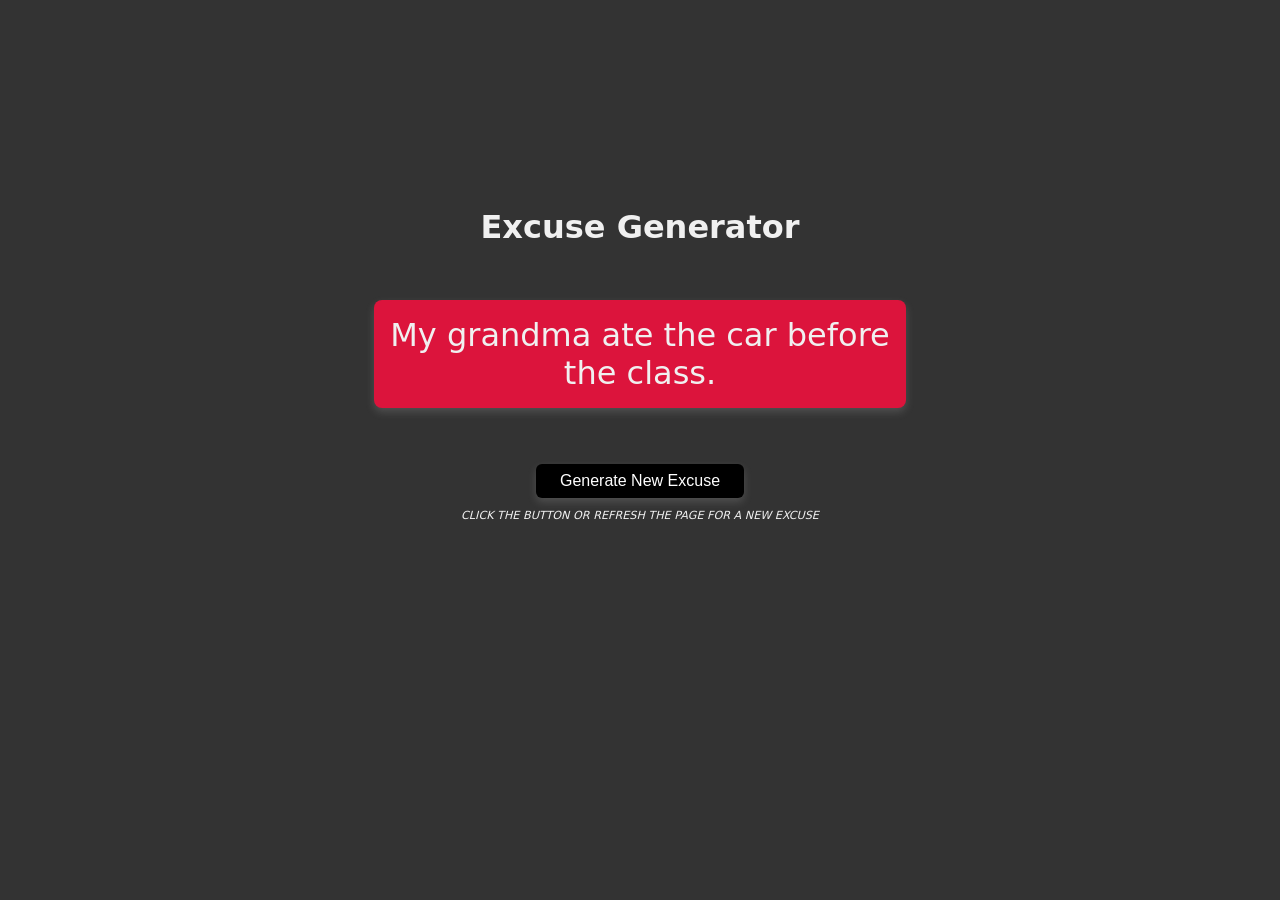
<file: index.html>
<!DOCTYPE html>
<html lang="en">
  <head>
    <meta charset="UTF-8" />
    <meta name="viewport" content="width=device-width, initial-scale=1.0" />
    <link rel="stylesheet" href="style.css" />
    <title>Excuse Generator</title>
  </head>
  <body>
    <div id="bodyWrapper">
      <h1>Excuse Generator</h1>
      <p id="excuse">
        <span id="who">My dog</span> <span id="action">ate</span>
        <span id="what">my homework</span> <span id="when">yesterday</span>.
      </p>
      <button id="generateBtn">Generate New Excuse</button>
      <p id="caption">
        <em>Click the button or Refresh the page for a new excuse</em>
      </p>
    </div>
    <script src="script.js"></script>
  </body>
</html>
</file>
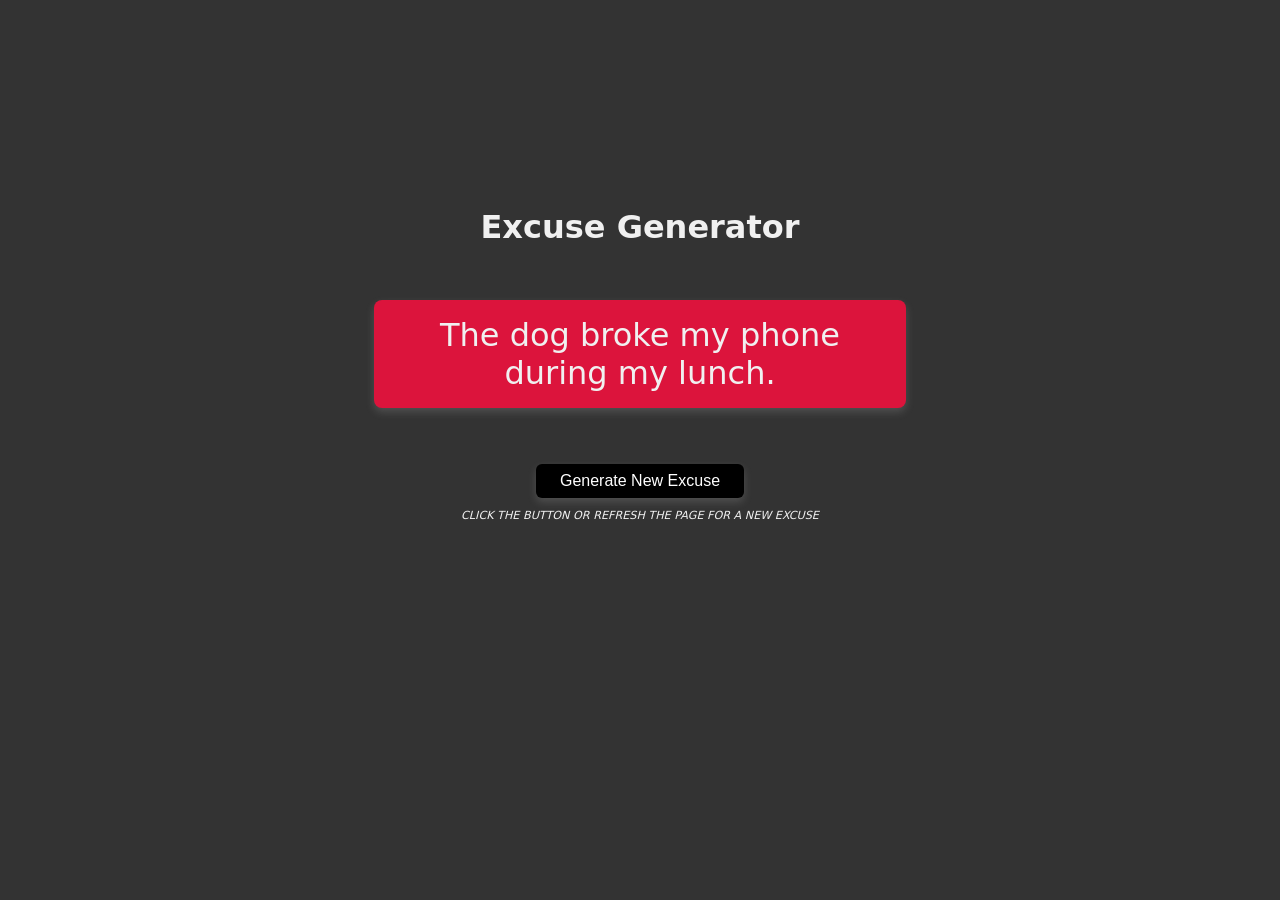
<file: src/index.html>
<!DOCTYPE html>
<html lang="en">
  <head>
    <meta charset="UTF-8" />
    <meta name="viewport" content="width=device-width, initial-scale=1.0" />
    <link rel="stylesheet" href="style.css" />
    <title>Excuse Generator</title>
  </head>
  <body>
    <div id="bodyWrapper">
      <h1>Excuse Generator</h1>
      <p id="excuse">
        <span id="who">My dog</span> <span id="action">ate</span>
        <span id="what">my homework</span> <span id="when">yesterday</span>.
      </p>
      <button id="generateBtn">Generate New Excuse</button>
      <p id="caption">
        <em>Click the button or Refresh the page for a new excuse</em>
      </p>
    </div>
    <script src="app.js"></script>
  </body>
</html>
</file>
<file: style.css>
body {
  background: #333;
  color: #f0f0f0;
  height: 100vh;
  width: 100vw;
  font-family: system-ui, -apple-system, BlinkMacSystemFont, "Segoe UI", Roboto,
    Oxygen, Ubuntu, Cantarell, "Open Sans", "Helvetica Neue", sans-serif;

  margin: 0;
}
#bodyWrapper {
  display: flex;
  flex-direction: column;
  justify-content: center;
  align-items: center;
  height: 80vh;
}
#excuse {
  background-color: rgb(220, 20, 60);
  padding: 1rem;
  border-radius: 8px;
  box-shadow: 0px 4px 8px 0px rgba(200, 200, 200, 0.2);
  font-size: 2rem;
  width: 500px;
  text-align: center;
}
#excuse:hover {
  background: rgba(220, 20, 60, 0.9);
  box-shadow: 0px 4px 8px 2px rgba(200, 200, 200, 0.4);
}
#caption {
  font-size: 0.7rem;
  text-transform: uppercase;
}
#generateBtn {
  background-color: black;
  color: white;
  padding: 0.5rem 1.5rem;
  border: none;
  border-radius: 6px;
  font-size: 1rem;
  cursor: pointer;
  margin-top: 1.5rem;
  box-shadow: 0px 4px 8px 0px rgba(200, 200, 200, 0.2);
  transition: background-color 0.3s ease, transform 0.2s ease;
}
#generateBtn:hover {
  background-color: #222;
  transform: scale(1.05);
}
</file>
<file: src/style.css>
body {
  background: #333;
  color: #f0f0f0;
  height: 100vh;
  width: 100vw;
  font-family: system-ui, -apple-system, BlinkMacSystemFont, "Segoe UI", Roboto,
    Oxygen, Ubuntu, Cantarell, "Open Sans", "Helvetica Neue", sans-serif;

  margin: 0;
}
#bodyWrapper {
  display: flex;
  flex-direction: column;
  justify-content: center;
  align-items: center;
  height: 80vh;
}
#excuse {
  background-color: rgb(220, 20, 60);
  padding: 1rem;
  border-radius: 8px;
  box-shadow: 0px 4px 8px 0px rgba(200, 200, 200, 0.2);
  font-size: 2rem;
  width: 500px;
  text-align: center;
}
#excuse:hover {
  background: rgba(220, 20, 60, 0.9);
  box-shadow: 0px 4px 8px 2px rgba(200, 200, 200, 0.4);
}
#caption {
  font-size: 0.7rem;
  text-transform: uppercase;
}
#generateBtn {
  background-color: black;
  color: white;
  padding: 0.5rem 1.5rem;
  border: none;
  border-radius: 6px;
  font-size: 1rem;
  cursor: pointer;
  margin-top: 1.5rem;
  box-shadow: 0px 4px 8px 0px rgba(200, 200, 200, 0.2);
  transition: background-color 0.3s ease, transform 0.2s ease;
}
#generateBtn:hover {
  background-color: #222;
  transform: scale(1.05);
}
</file>
